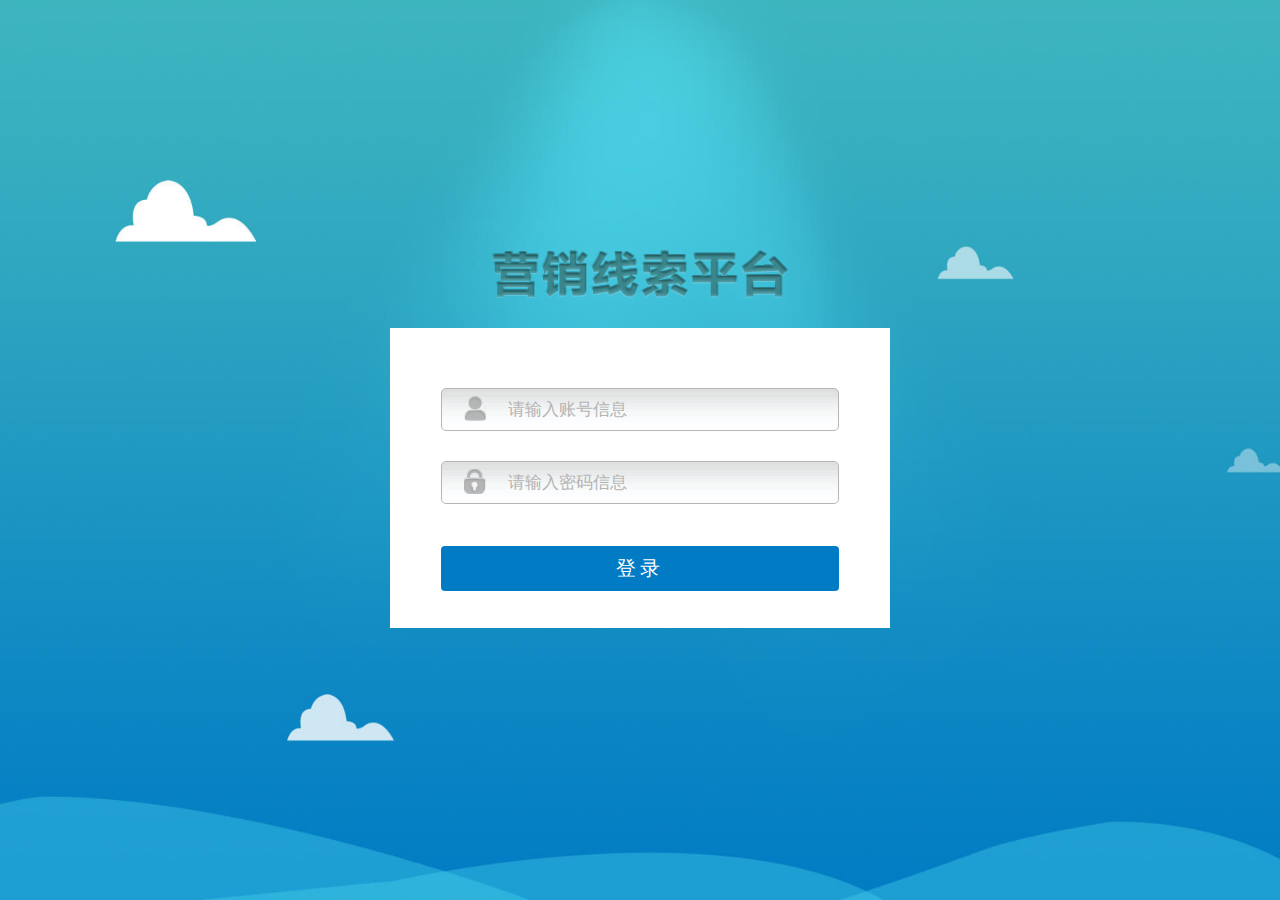
<file: web/dataview.html>
<!DOCTYPE html>
<html>
<head lang="en">
    <meta charset="UTF-8">
    <title>数据视图-营销线索平台</title>
    <meta http-equiv="content-type" content="text/html;charset=utf-8">
    <meta name="viewport" content="width=device-width, initial-scale=1.0, maximum-scale=1.0, user-scalable=0"/>
    <link rel="stylesheet" href="css/normalize.min.css">
    <link rel="stylesheet" href="css/bootstrap.min.css">
    <link rel="stylesheet" href="css/page/data-view.css?v=w16a01c18">

    <script src="js/jquery-1.11.3.min.js"></script>
    <script src="js/echarts-all.min.js"></script>
    <script src="js/json2.min.js"></script>
    <script src="js/bootstrap.min.js"></script>
    <script src="js/vue.min.js"></script>
</head>
<body>
    <div class="data-view" id="dataview">
        <div class="box-top">
            <div class="top-title">
                <img src="images/title.png">
            </div>
            <div class="top-title-bottom"></div>
            <!--<a href="statistics.html"></a>-->
            <div class="top-times">
                <span class="month-pre" v-on:click="search_pre()"></span>
                <p></p>
                <span class="month-next" v-on:click="search_next()"></span>
            </div>
        </div>
        <div class="box box-1">
            <div class="box-title">
                <h3>省市营销线索排名Top10</h3>
                <div class="box-title-bottom"></div>
            </div>
            <div class="box-charts" id="chart-bar-1"></div>
        </div>
        <div class="box box-2">
            <div class="box-title">
                <h3>线索评价分布情况</h3>
                <div class="box-title-bottom"></div>
            </div>
            <div class="box-charts" id="chart-bar-2"></div>
        </div>
        <div class="box box-3">
            <div class="box-info-1">
                <div class="info-wrap-1">
                    <div class="wrap-title">线索总量</div>
                    <div class="wrap-content"><span id="clue-totalcount">0</span><span class="content-end">条</span></div>
                </div>
                <div class="info-wrap-1">
                    <div class="wrap-title">当月新增线索量</div>
                    <div class="wrap-content"><span class="content-begin">+</span><span id="clue-addcount">0</span><span class="content-end">条</span></div>
                </div>
            </div>
            <div class="box-charts" id="chart-map-1" style="width: 810px;height: 660px;position: relative;top: 40px;left: -15px;"></div>
            <div class="box-timeline">
                <div class="time-line"></div>
                <span class="line-symbol s1"></span>
                <span class="line-symbol s2"></span>
                <span class="line-symbol s3"></span>
                <span class="line-symbol s4"></span>
                <span class="line-symbol s5"></span>
                <span class="line-symbol-title t1">8月</span>
                <span class="line-symbol-title t2">9月</span>
                <span class="line-symbol-title t3">10月</span>
                <span class="line-symbol-title t4">11月</span>
                <span class="line-symbol-title t5">12月</span>
            </div>
        </div>
        <div class="box box-4">
            <div class="box-title">
                <h3>当月线索接通率</h3>
                <div class="box-title-bottom"></div>
            </div>
            <div class="box-charts charts-circle" id="chart-progress-1" style="height: 235px;">
                <div class="chart-circle circle-green">
                    <div class="circle-inner" id="connect-jishu">
                        <span>技术</span>
                        <h3>0%</h3>
                        <div class="progressing"></div>
                    </div>
                </div>
                <div class="chart-circle circle-blue">
                    <div class="circle-inner" id="connect-shichang">
                        <span>市场</span>
                        <h3>0%</h3>
                        <div class="progressing"></div>
                    </div>
                </div>
                <div class="chart-circle circle-cyan">
                    <div class="circle-inner" id="connect-qita">
                        <span>其他</span>
                        <h3>0%</h3>
                        <div class="progressing"></div>
                    </div>
                </div>
            </div>
            <div class="box-info">
                <div class="info-wrap">
                    <div class="wrap-title">线索接通总量</div>
                    <div class="wrap-content" id="connect-totalcount">0</div>
                </div>
                <div class="info-wrap">
                    <div class="wrap-title">线索接通率</div>
                    <div class="wrap-content" id="connect-rate">0</div>
                </div>
            </div>
        </div>
        <div class="box box-5">
            <div class="box-title">
                <h3>当月线索意向率</h3>
                <div class="box-title-bottom"></div>
            </div>
            <div class="box-charts charts-circle" id="chart-progress-2" style="height: 235px;">
                <div class="chart-circle circle-green">
                    <div class="circle-inner" id="intented-jishu">
                        <span>技术</span>
                        <h3>0%</h3>
                        <div class="progressing"></div>
                    </div>
                </div>
                <div class="chart-circle circle-blue">
                    <div class="circle-inner" id="intented-shichang">
                        <span>市场</span>
                        <h3>0%</h3>
                        <div class="progressing"></div>
                    </div>
                </div>
                <div class="chart-circle circle-cyan">
                    <div class="circle-inner" id="intented-qita">
                        <span>其他</span>
                        <h3>0%</h3>
                        <div class="progressing"></div>
                    </div>
                </div>
            </div>
            <div class="box-info">
                <div class="info-wrap">
                    <div class="wrap-title">线索意向总量</div>
                    <div class="wrap-content" id="intented-totalcount">0</div>
                </div>
                <div class="info-wrap">
                    <div class="wrap-title">线索意向率</div>
                    <div class="wrap-content" id="intented-rate">0</div>
                </div>
            </div>
        </div>
        <div class="box box-6">
            <div class="box-title">
                <h3>当月动态线索量</h3>
                <div class="box-title-bottom"></div>
            </div>
            <div class="box-charts" id="chart-bar-3" style="width: 480px;height: 230px; float: left;">
                <ul class="chart-bar">
                    <li>
                        <span>技术</span>
                        <div class="progress-border" id="clue-jishu">
                            <div class="progress-c1"></div>
                            <div class="progress-c2"></div>
                        </div>
                    </li>
                    <li>
                        <span>市场</span>
                        <div class="progress-border" id="clue-shichang">
                            <div class="progress-c1"></div>
                            <div class="progress-c2"></div>
                        </div>
                    </li>
                    <li>
                        <span>其他</span>
                        <div class="progress-border" id="clue-qita">
                            <div class="progress-c1"></div>
                            <div class="progress-c2"></div>
                        </div>
                    </li>
                </ul>
            </div>
            <div class="box-info float-right">
                <div class="info-wrap">
                    <div class="wrap-title">动态线索总量</div>
                    <div class="wrap-content" id="clue-total">0</div>
                </div>
                <div class="info-wrap">
                    <div class="wrap-title">新增线索量</div>
                    <div class="wrap-content" id="clue-add">0</div>
                </div>
            </div>
        </div>
        <div class="box box-7">
            <table border="0" cellpadding="0" cellspacing="0" class="box-table">
                <thead>
                    <tr>
                        <td style="width: 10%;">&nbsp;</td>
                        <td style="width: 30%;">科目</td>
                        <td style="width: 15%;">技术</td>
                        <td style="width: 15%;">其他</td>
                        <td style="width: 15%;">市场</td>
                        <td style="width: 15%;">合计</td>
                    </tr>
                </thead>
                <tbody></tbody>
            </table>
        </div>
        <div class="box-icon icon-logo">
            <img src="images/logo-big.png">
        </div>
        <div class="box-icon icon-right">
            <div class="line line-top"></div>
            <div class="line line-bottom"></div>
        </div>
        <div class="box-icon icon-menu">
            <ul>
                <li class="current" style="display: none;"><a href="dataview.html"><span class="dataview"></span><p>数据视图</p></a></li>
                <li style="display: none;"><a href="statistics.html"><span class="static"></span><p>数据统计</p></a></li>
                <li><a href="datalist.html"><span class="data"></span><p>检索与推送</p></a></li>
            </ul>
            <div class="menu-icon out"></div>
        </div>
    </div>
    <div class="modal-shade" id="modal-shade">
        <div class="loading">
            <span></span>
            <span></span>
            <span></span>
            <span></span>
            <span></span>
            <span></span>
            <span></span>
            <span></span>
        </div>
    </div>
    <script src="js/page/base.js?v=w16a01c18"></script>
    <script src="js/page/dataview.js?v=w16a01c18"></script>
</body>
</html>
</file>
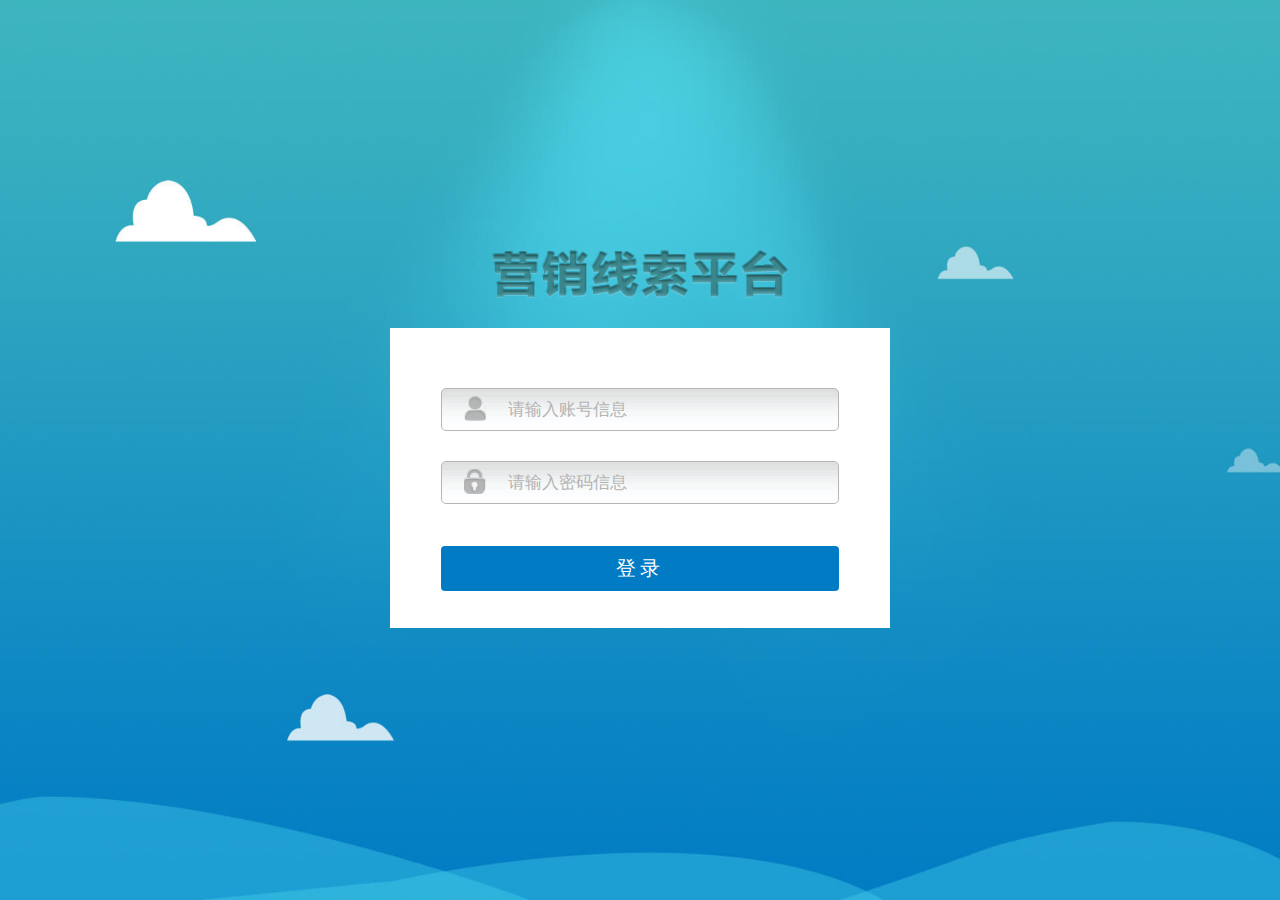
<file: web/login.html>
<!DOCTYPE html>
<html>
<head lang="en">

</head><meta charset="UTF-8">
<title>登录-营销线索平台</title>
<meta http-equiv="content-type" content="text/html;charset=utf-8">
<meta name="viewport" content="width=device-width,initial-scale=1">
<link rel="stylesheet" href="css/normalize.min.css">
<link rel="stylesheet" href="css/bootstrap.min.css">
<link rel="stylesheet" href="css/page/login.css?v=w16a01c18">
<body>
    <div class="container login">
        <div class="content">
            <div class="title">
                <img src="images/login-title.png"/>
            </div>
            <div class="box">
                <div class="input">
                    <span class="icon-user"></span><input id="username" type="text" value="" class="input-text" placeholder="请输入账号信息"/>
                </div>
                <div class="input">
                    <span class="icon-password"></span><input id="password" type="password" value="" class="input-text" placeholder="请输入密码信息"/>
                </div>
                <div class="msg"></div>
                <button type="button" class="btn" id="login-btn">登录</button>
            </div>
        </div>
    </div>
    <!--javascript-->
    <script src="js/jquery-1.11.3.min.js"></script>
    <script src="js/bootstrap.min.js"></script>
    <script src="js/vue.min.js"></script>
    <script src="js/page/base.js?v=w16a01c18"></script>
    <script src="js/page/login.js?v=w16a01c18"></script>
</body>
</html>
</file>
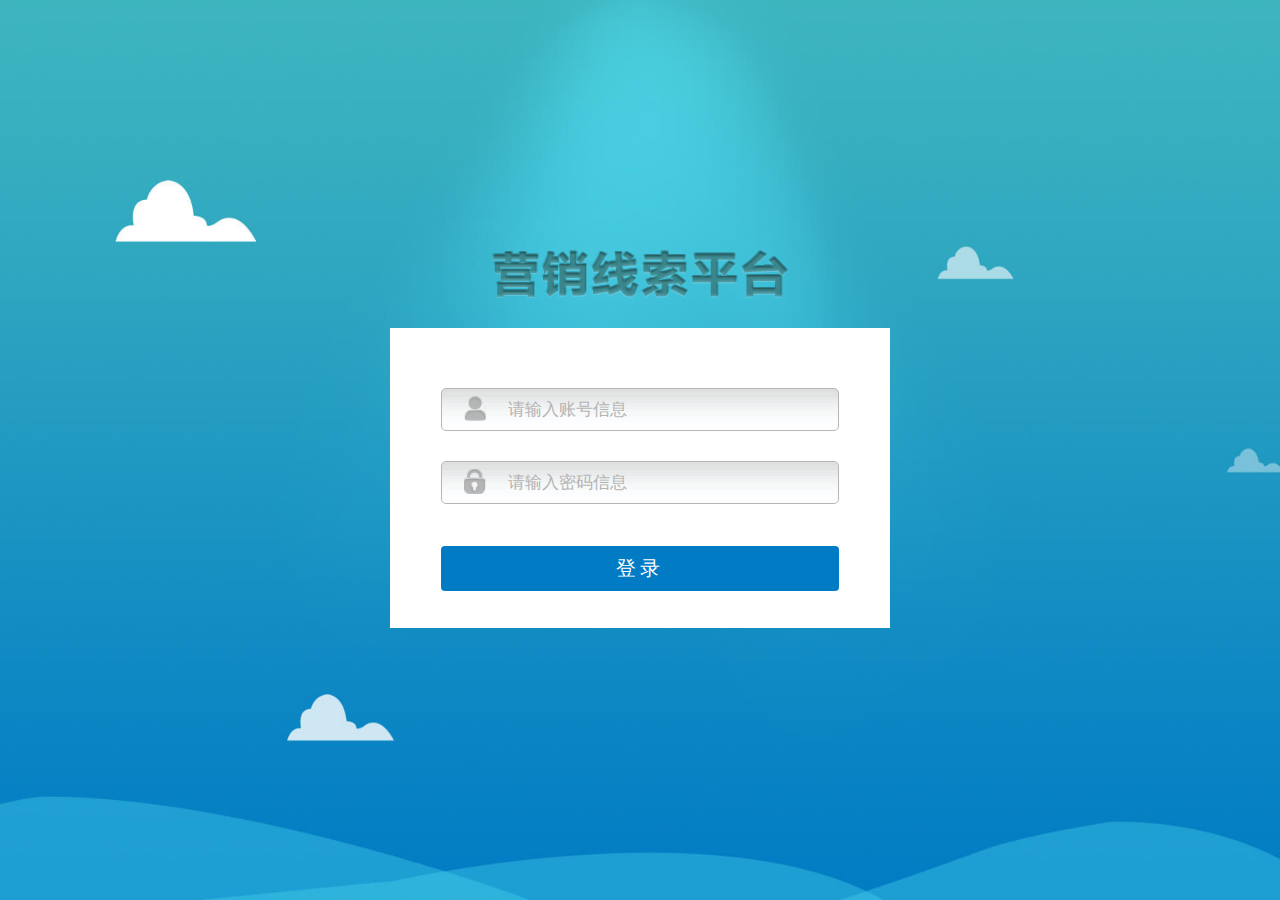
<file: web/setting.html>
<!DOCTYPE html>
<html>
<head lang="en">
    <meta charset="UTF-8">
    <title>密码修改-营销线索平台</title>
    <meta http-equiv="content-type" content="text/html;charset=utf-8">
    <meta name="viewport" content="width=device-width, initial-scale=1.0, maximum-scale=1.0, user-scalable=0"/>
    <link rel="stylesheet" href="css/normalize.min.css">
    <link rel="stylesheet" href="css/bootstrap.min.css">
    <link rel="stylesheet" href="css/page/setting.css?v=w16a01c18">
</head>
<body>
    <div class="containers" id="settings">
        <div class="header">
            <div class="logo">
                <img src="images/logo.png"/>
                <div class="logo-title">营销线索管理平台</div>
            </div>
            <div class="logout" onclick="logout()">
                <a href="javascript:void(0)" title="退出登录"></a>
            </div>
            <div class="user-setting" v-if="user.role!='manager'">
                <span class="icon-setting" title="个人设置"></span>
                <div class="user-setting-list">
                    <ul>
                        <li>
                            <a href="history.html">
                                <span class="user-success"></span>
                                <span class="user-font">推送成功</span>
                            </a>
                        </li>
                        <li>
                            <a href="history_failed.html">
                                <span class="user-failed"></span>
                                <span class="user-font">推送失败</span>
                            </a>
                        </li>
                        <li>
                            <a href="setting.html">
                                <span class="user-password"></span>
                                <span class="user-font">密码修改</span>
                            </a>
                        </li>
                    </ul>
                </div>
            </div>
            <div class="user-setting" v-if="user.role=='manager'" onclick="window.location.href='setting.html'">
                <span class="icon-setting" title="个人设置"></span>
            </div>
            <div class="user-info">
                <div class="user-info-inner">
                    <span class="user-icon"></span>
                    <span class="user-name">{{user.username}}</span>
                </div>
            </div>
        </div>
        <div class="content">
            <div class="main">
                <!--密码修改-->
                <div class="base-group" id="setting">
                    <div class="group-title">
                        <ul class="tab-title">
                            <li>密码修改</li>
                        </ul>
                    </div>
                    <div class="group-content">
                        <div class="tab-content">
                            <div class="tab-item">
                                <div class="group-inline">
                                    <div class="group-inline-item">原密码：</div>
                                    <div class="group-inline-item">
                                        <input type="password" class="text-common" value="" id="oldPassword" placeholder="请输入原密码">
                                    </div>
                                    <div class="group-inline-item"><span class="msg-wrong hidden">原密码不能为空</span></div>
                                </div>
                                <div class="group-inline">
                                    <div class="group-inline-item">新密码：</div>
                                    <div class="group-inline-item">
                                        <input type="password" class="text-common" value="" id="newPassword" placeholder="请输入新密码">
                                    </div>
                                    <div class="group-inline-item"><span class="msg-wrong hidden">新密码不能为空/密码为6-16位数字</span></div>
                                </div>
                                <div class="group-inline">
                                    <div class="group-inline-item">确认密码：</div>
                                    <div class="group-inline-item">
                                        <input type="password" class="text-common" value="" id="anewPassword" placeholder="请再次输入新密码">
                                    </div>
                                    <div class="group-inline-item"><span class="msg-wrong hidden">两次密码输入不一致</span></div>
                                </div>
                                <div class="group-inline">
                                    <div class="group-inline-item">&nbsp;</div>
                                    <div class="group-inline-item">
                                        <button type="button" class="btn-common" v-on:click="submit">确认</button>
                                    </div>
                                </div>
                            </div>
                        </div>
                    </div>
                </div>
            </div>
            <div class="aside">
                <ul>
                    <li v-if="user.id==4"><a href="dataview.html"><span class="dataview"></span><p>数据视图</p></a></li>
                    <li v-if="user.role!='user'"><a href="statistics.html"><span class="static"></span><p>数据统计</p></a></li>
                    <li v-if="user.role!='manager'"><a href="datalist.html"><span class="data"></span><p>检索与推送</p></a></li>
                </ul>
            </div>
        </div>
        <!--modal-alert-->
        <div class="modal fade modal-alert" id="alert-modal" tabindex="-1" role="dialog" aria-hidden="true">
            <div class="modal-dialog">
                <div class="modal-content">
                    <div class="modal-header">
                        <button type="button" class="close" data-dismiss="modal" aria-hidden="true">&times;</button>
                    </div>
                    <div class="modal-body">
                        <h2>密码修改成功</h2>
                    </div>
                    <div class="modal-footer">
                        <button type="button" class="btn-common" data-dismiss="modal">确定</button>
                    </div>
                </div>
            </div>
        </div>
    </div>
    <!--javascript-->
    <script src="js/jquery-1.11.3.min.js"></script>
    <script src="js/json2.min.js"></script>
    <script src="js/bootstrap.min.js"></script>
    <script src="js/vue.min.js"></script>
    <script src="js/page/base.js?v=w16a01c18"></script>
    <script src="js/page/setting.js?v=w16a01c18"></script>
</body>
</html>
</file>
<file: web/css/page/data-view.css>
*{margin:0;padding:0}html{height:100%;overflow:hidden}body{width:1920px;height:1080px;background:url(../../images/bg.jpg) 0 0/100% 100%;transform:scale(.711458,.612963);transform-origin:left top 0}.data-view{position:absolute;top:0;left:0;width:100%;height:100%}.data-view .box,.data-view .box-icon{position:absolute!important;margin:0!important}.data-view .box{border-top:4px solid #004481;border-bottom:4px solid #05132e;background:linear-gradient(67deg,rgba(13,26,73,.23),rgba(13,26,73,1))}.data-view .box-top{top:0;left:0;width:100%;height:120px;position:relative;top:0;left:0}.data-view .box-top .top-title{width:276px;height:35px;margin:20px auto 0;position:relative;top:10px}.data-view .box-top .top-title-bottom{width:734px;height:84px;margin:0 auto;background:url(../../images/title-bottom.gif)}.data-view .box-top a{display:inline-block;width:34px;height:34px;background:url(../../images/return.png);position:absolute;top:10px;left:30px}.data-view .box-top .top-times{position:absolute;top:15px;right:30px;color:#008ff0}.data-view .box-top .top-times span{float:left;display:inline-block;width:19px;height:19px;margin-left:10px;margin-right:10px;cursor:pointer}.data-view .box-top .top-times span.month-pre{width:19px;height:19px;background:url(../../images/date_left.png)}.data-view .box-top .top-times span.month-next{width:18px;height:18px;background:url(../../images/date_right.png)}.data-view .box-top .top-times p{float:left;position:relative;top:-2px;font-size:18px}.data-view .box-1{top:120px;left:30px;width:360px;height:430px}.data-view .box-2{top:570px;left:30px;width:360px;height:370px}.data-view .box-3{top:120px;left:410px;width:780px;height:930px}.data-view .box-4{top:120px;left:1210px;width:325px;height:370px}.data-view .box-5{top:120px;left:1545px;width:325px;height:370px}.data-view .box-6{top:510px;left:1210px;width:660px;height:280px}.data-view .box-7{top:810px;left:1210px;width:660px;height:240px}.data-view .box .box-title{height:20px;padding:0 20px}.data-view .box .box-title h3{color:#fff;font-size:18px;font-weight:400;line-height:20px}.data-view .box .box-title .box-title-bottom{width:156px;height:5px;background:url(../../images/view-icon.png)}.data-view .box .box-timeline{width:700px;height:100px;margin:0 auto;position:relative;top:100px}.data-view .box .box-timeline .time-line{width:100%;height:4px;background-color:#00f0ed}.data-view .box .box-timeline .line-symbol{display:inline-block;width:8px;height:8px;background-color:#00f0ed;-webkit-border-radius:50%;-moz-border-radius:50%;border-radius:50%;position:relative;top:-13px}.data-view .box .box-timeline .line-symbol.s1{left:0}.data-view .box .box-timeline .line-symbol.s2{left:160px}.data-view .box .box-timeline .line-symbol.s3{left:320px}.data-view .box .box-timeline .line-symbol.s4{left:490px}.data-view .box .box-timeline .line-symbol.s5{left:650px}.data-view .box .box-timeline .line-symbol-title{color:#fff;font-size:14px;position:relative;top:10px}.data-view .box .box-timeline .line-symbol-title.t1{left:-65px}.data-view .box .box-timeline .line-symbol-title.t2{left:80px}.data-view .box .box-timeline .line-symbol-title.t3{left:220px}.data-view .box .box-timeline .line-symbol-title.t4{left:370px}.data-view .box .box-timeline .line-symbol-title.t5{left:510px}.data-view .box .box-info-1{width:480px;height:80px;position:relative;top:40px;left:40px}.data-view .box .box-info-1 .info-wrap-1{width:210px;height:80px;margin-right:20px;background-color:transparent;border-left:10px solid #007bc4;float:left}.data-view .box .box-info-1 .info-wrap-1 .wrap-title{color:#008ff0;font-size:18px;line-height:26px;padding-left:8px}.data-view .box .box-info-1 .info-wrap-1 .wrap-content{color:#fff;font-size:36px;line-height:60px;text-align:right;padding-right:8px}.data-view .box .box-info-1 .info-wrap-1 .wrap-content span.content-end{color:#008ff0;font-size:30px}.data-view .box .box-info-1 .info-wrap-1 .wrap-content span.content-begin{color:#ef4b04}.data-view .box .box-info{width:305px;height:80px;margin:0 auto}.data-view .box .box-info.float-right{width:150px;height:200px;margin-top:20px;margin-right:15px;float:right}.data-view .box .box-info .info-wrap{width:150px;height:80px;background-color:rgba(0,123,255,.1);margin-right:5px;float:left}.data-view .box .box-info.float-right .info-wrap{margin-right:0;margin-bottom:5px;float:none}.data-view .box .box-info .info-wrap:last-child{margin-right:0}.data-view .box .box-info .info-wrap .wrap-title{color:#008ff0;font-size:16px;line-height:30px;padding-left:8px}.data-view .box .box-info .info-wrap .wrap-content{color:#fff;font-size:30px;line-height:50px;text-align:right;padding-right:8px}.data-view .box .box-charts.charts-circle{position:relative;top:0;left:0}.data-view .box .box-charts .chart-circle{width:110px;height:110px;background-color:transparent;border:6px solid #fff;-webkit-border-radius:50%;-moz-border-radius:50%;border-radius:50%}.data-view .box .box-charts .circle-green{border-color:#00f964;position:absolute;top:20px;left:106px}.data-view .box .box-charts .circle-blue{border-color:#0247ed;position:absolute;top:112px;left:30px}.data-view .box .box-charts .circle-cyan{border-color:#00f0ed;position:absolute;top:112px;left:182px}.data-view .box .box-charts .chart-circle .circle-inner{width:88px;height:88px;background-color:transparent;-webkit-border-radius:50%;-moz-border-radius:50%;border-radius:50%;margin:5px auto;overflow:hidden;position:relative;top:0;left:0}.data-view .box .box-charts .chart-circle .circle-inner span{display:inline-block;color:#fff;font-size:14px;text-align:center;width:100%;position:absolute;top:0;left:0}.data-view .box .box-charts .chart-circle .circle-inner h3{color:#fff;font-size:36px;text-align:center;line-height:60px;position:relative;z-index:999}.data-view .box .box-charts .chart-circle .circle-inner .progressing{width:100%;height:100%;position:absolute;left:0;bottom:0}.data-view .box .box-charts .circle-green .circle-inner .progressing{background-color:#00f964}.data-view .box .box-charts .circle-blue .circle-inner .progressing{background-color:#0247ed}.data-view .box .box-charts .circle-cyan .circle-inner .progressing{background-color:#00f0ed}.data-view .box .box-charts .circle-green .circle-inner span{color:#00f964}.data-view .box .box-charts .circle-blue .circle-inner span{color:#0247ed}.data-view .box .box-charts .circle-cyan .circle-inner span{color:#00f0ed}.data-view .box .box-charts .chart-bar{padding-top:50px;padding-left:20px}.data-view .box .box-charts .chart-bar li{height:50px}.data-view .box .box-charts .chart-bar li span{float:left;color:#fff;font-size:14px}.data-view .box .box-charts .chart-bar li .progress-border{float:left;width:400px;height:20px;background-color:transparent;border:1px solid #e3e3e3;-webkit-border-radius:10px;-moz-border-radius:10px;border-radius:10px;margin-left:8px;overflow:hidden}.data-view .box .box-charts .chart-bar li .progress-border .progress-c1{width:100%;height:20px;background-color:#00f0ed;-webkit-border-radius:10px;-moz-border-radius:10px;border-radius:10px;position:relative;top:-1px;left:-1px;float:left;z-index:200}.data-view .box .box-charts .chart-bar li .progress-border .progress-c2{width:100%;height:20px;background-color:#0247ed;-webkit-border-radius:10px;-moz-border-radius:10px;border-radius:10px;position:relative;top:-1px;left:-12px;float:left;z-index:100}.data-view table.box-table{width:100%;border:0;color:#fff;font-size:16px;line-height:46px;text-align:center}.data-view table.box-table thead tr{background-color:rgba(0,123,255,.1);color:#008ff0}.data-view table.box-table tbody tr{background-color:rgba(10,39,50,.5)}.data-view table.box-table tbody tr:nth-child(2n){background-color:rgba(10,39,50,.25)}.data-view table.box-table tbody tr td:first-child{text-align:left}.data-view table.box-table tbody tr td:first-child span{display:inline-block;width:40px;height:40px;background-color:rgba(0,123,255,.2);-webkit-border-radius:50%;-moz-border-radius:50%;border-radius:50%;color:#fff;line-height:40px;text-align:center}.data-view .icon-logo{top:960px;left:30px;width:360px;height:94px;text-align:center}.data-view .icon-logo img{height:100%}.data-view .icon-right{top:120px;left:1880px;width:10px;height:930px;border-top:4px solid #65f5f3;border-bottom:4px solid #65f5f3}.data-view .icon-right .line{width:4px;height:930px;margin:0 auto}.data-view .icon-right .line-top{height:370px;background-color:#65f5f3}.data-view .icon-right .line-bottom{height:560px;background-color:#065789}#chart-bar-1{width:450px;height:430px;position:relative;top:-20px;left:-10px}#chart-bar-2{width:460px;height:360px;position:relative;top:-15px;left:-30px}.data-view .icon-menu{width:92px;height:995px;left:-80px;top:85px;position:relative}.data-view .icon-menu ul{width:80px;height:995px;padding:.1px 0 0;background-color:#14276b}.data-view .icon-menu ul li{width:100%;height:100px;color:#9f9f9f;font-size:14px;text-align:center;padding:0;margin:0}.data-view .icon-menu ul li:hover{background:#007bc4}.data-view .icon-menu ul li span:first-child{display:inline-block;width:16px;height:18px;margin-bottom:4px;background:url(../../images/sicons.png) 0 0 no-repeat}.data-view .icon-menu ul li a{display:inline-block;width:100%;height:100%;padding:30px 0;color:#9f9f9f;font-size:14px;text-align:center;text-decoration:none}.data-view .icon-menu ul li span.data{background-position:-3px -3px}.data-view .icon-menu ul li span.history{background-position:-3px -81px}.data-view .icon-menu ul li span.static{background-position:-3px -45px}.data-view .icon-menu ul li span.setting{background-position:-3px -120px}.data-view .icon-menu ul li span.dataview{background-position:-3px -250px}.data-view .icon-menu ul li.current{background-color:#007bc4}.data-view .icon-menu ul li.current a{color:#fff}.data-view .icon-menu ul li.current span.data{background-position:-3px -24px}.data-view .icon-menu ul li.current span.history{background-position:-3px -100px}.data-view .icon-menu ul li.current span.static{background-position:-3px -63px}.data-view .icon-menu ul li.current span.setting{background-position:-3px -139px}.data-view .icon-menu ul li.current span.dataview{background-position:-3px -230px}.data-view .icon-menu .menu-icon{width:12px;height:100px;position:absolute;top:50%;left:78px;margin-top:-80px;cursor:pointer}.data-view .icon-menu .menu-icon.out{background:url(../../images/out.png)}.data-view .icon-menu .menu-icon.off{background:url(../../images/off.png)}.modal-shade{width:100%;height:100%;margin:0 auto;background-color:rgba(9,6,24,.95);position:fixed;top:0;left:0;z-index:9999}.loading{width:120px;height:120px;position:relative;top:50%;margin:-60px auto}.loading span{display:inline-block;width:20px;height:20px;border-radius:50%;background:#2e1f7a;position:absolute;-webkit-animation:load 1.04s ease infinite}@-webkit-keyframes load{0%{opacity:1}100%{opacity:.2}}.loading span:nth-child(1){left:0;top:50%;margin-top:-8px;-webkit-animation-delay:.13s}.loading span:nth-child(2){left:14px;top:14px;-webkit-animation-delay:.26s}.loading span:nth-child(3){left:50%;top:0;margin-left:-8px;-webkit-animation-delay:.39s}.loading span:nth-child(4){top:14px;right:14px;-webkit-animation-delay:.52s}.loading span:nth-child(5){right:0;top:50%;margin-top:-8px;-webkit-animation-delay:.65s}.loading span:nth-child(6){right:14px;bottom:14px;-webkit-animation-delay:.78s}.loading span:nth-child(7){bottom:0;left:50%;margin-left:-8px;-webkit-animation-delay:.91s}.loading span:nth-child(8){bottom:14px;left:14px;-webkit-animation-delay:1.04s}
</file>
<file: web/css/page/login.css>
@charset "utf-8";html{width:100%;height:100%;min-width:1280px;min-height:630px;font-family:"微软雅黑"}body{width:100%;height:100%;background:url(../../images/login-bg.jpg);-moz-background-size:100% 100%;background-size:100% 100%}.login{width:100%;height:100%;padding-top:1px}.login .content{width:500px;height:400px;position:absolute;top:50%;left:50%;margin-top:-200px;margin-left:-250px;text-align:center}.login .content .title{width:296px;height:48px;margin:0 auto 30px;text-align:center}.login .content .title img{width:100%;height:100%}.login .content .box{width:500px;height:300px;padding-top:60px;background-color:#fff;margin:0 auto 20px}.login .content .input{width:398px;height:43px;border:1px solid #b5b5b5;-webkit-border-radius:5px;-moz-border-radius:5px;border-radius:5px;background:url(../../images/input-bg.png) 0 0 repeat-x;padding:0;margin:0 auto;text-align:left;color:#333;font-size:17px;clear:both}.login .content .input-focus{border-color:#007bc4}.login .content .input:nth-child(1){margin-bottom:30px}.login .content .input:nth-child(2){margin-bottom:8px}.login .content .input span{float:left;display:inline-block;width:22px;height:25px;margin:7px 20px 0 22px}.login .content .input .icon-user{background:url(../../images/icons.png) 0 -100px no-repeat}.login .content .input .icon-password{background:url(../../images/icons.png) -22px -100px no-repeat}.login .content .input input{float:left;width:330px;height:42px;border:none;outline:0;background-color:transparent;line-height:40px}.login .content .msg{width:398px;height:14px;margin:0 auto 20px;color:#ff4040;font-size:12px;text-align:right;line-height:14px}.login .content .btn{width:398px;height:45px;margin:0 auto;background-color:#007bc4;color:#fff;font-size:20px;letter-spacing:4px}.login .content .btn-disabled{background-color:#b4b4b4}.login .content a{color:#fff;font-size:14px;text-decoration:underline}:-moz-placeholder{color:#b4b4b4}::-moz-placeholder{color:#b4b4b4}input:-ms-input-placeholder{color:#b4b4b4}input::-webkit-input-placeholder{color:#b4b4b4}
</file>
<file: web/css/page/setting.css>
@charset "utf-8";body,html{width:100%;height:100%;min-width:1280px;min-height:630px;margin:0;padding:0;border:none;background-color:#f6f6f6;color:#000;font-size:14px;font-family:"微软雅黑","宋体"}dd,dl,dt,li,ol,ul{margin:0;padding:0;list-style-type:none}a,a:hover{text-decoration:none;color:#fff}.containers{width:100%;height:100%;min-width:1280px;min-height:630px;border:none;background-color:#f6f6f6}.containers .header{width:100%;height:59px;min-width:1280px;background-color:#354052;border-bottom:1px solid #243142;clear:both}.containers .header .logo{float:left;width:300px;height:30px;margin-top:15px;margin-left:20px}.containers .header .logo img{float:left;width:112px;margin-right:16px}.containers .header .logo .logo-title{float:left;color:#fff;font-size:19px;font-weight:600}.containers .header .logout{float:right;margin:9px 20px 0 0;width:59px;height:40px;background:url(../../images/sicons.png) -84px -76px no-repeat;border-left:1px solid #222e3c;text-align:center;cursor:pointer}.containers .header .logout a{display:inline-block;width:19px;height:19px;background:url(../../images/sicons.png) -50px -3px no-repeat;text-decoration:none;margin-top:10px}.containers .header .logout:hover{background-image:none;background-color:#222e3c;border-top-right-radius:5px;border-bottom-right-radius:5px}.containers .header .logout:hover a{background-position:-74px -2px}.containers .header .user-setting{float:right;margin-top:9px;width:59px;height:40px;background:url(../../images/sicons.png) -84px -30px no-repeat;border-left:1px solid #222e3c;text-align:center;cursor:pointer;position:relative;top:0;left:0}.containers .header .user-setting .icon-setting{display:inline-block;width:19px;height:19px;background:url(../../images/sicons.png) -95px -3px no-repeat;text-decoration:none;margin-top:10px}.containers .header .user-setting.current,.containers .header .user-setting:hover{background-image:none;background-color:#222e3c}.containers .header .user-setting.current .icon-setting,.containers .header .user-setting:hover .icon-setting{background-position:-119px -3px}.containers .header .user-setting-list{display:none;z-index:9999;position:absolute;top:34px;left:-28px;width:116px;height:233px;background:url(../../images/u-s-bg.png) top left no-repeat;overflow:hidden}.containers .header .user-setting-list ul{padding-top:15px}.containers .header .user-setting-list ul li{padding-top:15px;height:70px}.containers .header .user-setting-list ul li a{display:inline-block;height:100%;padding-bottom:10px;border-bottom:1px solid #007bc4}.containers .header .user-setting-list ul li:last-child a{border-bottom:none}.containers .header .user-setting-list ul li span:first-child{display:block;width:18px;height:18px;margin:0 auto 10px}.containers .header .user-setting-list ul li .user-success{background:url(../../images/sicons.png) -41px -163px no-repeat}.containers .header .user-setting-list ul li .user-failed{background:url(../../images/sicons.png) -41px -210px no-repeat}.containers .header .user-setting-list ul li .user-password{background:url(../../images/sicons.png) -41px -186px no-repeat}.containers .header .user-setting-list ul li .user-font{color:#007bc4;font-size:14px;text-align:center}.containers .header .user-setting-list ul li:first-child{border-top-left-radius:5px;border-top-right-radius:5px}.containers .header .user-setting-list ul li:last-child{height:71px;border-bottom-left-radius:5px;border-bottom-right-radius:5px}.containers .header .user-setting-list ul li:hover{width:102px;margin:0 auto;background-color:#007bc4}.containers .header .user-setting-list ul li:hover .user-success{background-position:-22px -163px}.containers .header .user-setting-list ul li:hover .user-failed{background-position:-22px -210px}.containers .header .user-setting-list ul li:hover .user-password{background-position:-22px -186px}.containers .header .user-setting-list ul li:hover .user-font{color:#fff}.containers .header .user-setting:hover .user-setting-list{display:block}.containers .header .user-info{float:right;min-width:98px;height:40px;margin-top:9px;background:url(../../images/u-left.png) top left no-repeat}.containers .header .user-info-inner{height:40px;margin-left:5px;background:url(../../images/u-m.png) 0 0 repeat-x}.containers .header .user-icon{float:left;display:inline-block;width:29px;height:29px;margin-top:6px;margin-left:3px;background:url(../../images/sicons.png) -84px -121px no-repeat}.containers .header .user-name{color:#fff;font-size:15px;line-height:40px;margin-left:6px;margin-right:6px}.containers .header .login-info-list{display:none;position:absolute;top:58px;right:-46px;width:200px;height:200px;background-color:rgba(36,49,66,.6)}.containers .header .login-info:hover .login-info-list{display:block}.containers .content{min-height:550px;padding-left:90px;padding-right:20px;margin:0 auto;overflow:hidden}.containers .content .aside,.containers .content .main{float:left;margin-bottom:-9999px;padding-bottom:9999px}.containers .content .aside{position:relative;width:70px;min-height:550px;left:-90px;margin-left:-100%;background-color:#354052}.containers .content .aside ul{width:100%;padding:.1px 0 0}.containers .content .aside ul li{width:100%;height:80px;color:#9f9f9f;font-size:12px;text-align:center;padding:0;margin:0}.containers .content .aside ul li:hover{background:#007bc4}.containers .content .aside ul li span:first-child{display:inline-block;width:15px;height:18px;margin-bottom:4px;background:url(../../images/sicons.png) 0 0 no-repeat}.containers .content .aside ul li a{display:inline-block;width:100%;height:100%;padding:20px 0;color:#9f9f9f;font-size:12px;text-align:center;text-decoration:none}.containers .content .aside ul li span.data{background-position:-3px -3px}.containers .content .aside ul li span.history{background-position:-3px -81px}.containers .content .aside ul li span.static{background-position:-3px -45px}.containers .content .aside ul li span.setting{background-position:-3px -120px}.containers .content .aside ul li.current{background-color:#007bc4}.containers .content .aside ul li.current a{color:#fff}.containers .content .aside ul li.current span.data{background-position:-3px -24px}.containers .content .aside ul li.current span.history{background-position:-3px -100px}.containers .content .aside ul li.current span.static{background-position:-3px -63px}.containers .content .aside ul li.current span.setting{background-position:-3px -139px}.containers .content .main{width:100%;margin-top:20px;min-height:550px}:-moz-placeholder{color:#b4b4b4}::-moz-placeholder{color:#b4b4b4}input:-ms-input-placeholder{color:#b4b4b4}input::-webkit-input-placeholder{color:#b4b4b4}.text-common{width:348px;height:32px;border:1px solid #b5b5b5;-webkit-border-radius:5px;-moz-border-radius:5px;border-radius:5px;background-color:#fff;outline:0;padding-left:10px;color:#333;font-size:14px;text-align:left;line-height:32px}.text-common.disabled{background-color:#e9e9e9;color:#666;cursor:no-drop}.text-common.dangerous{border-color:#ff4040}.text-common:focus{border:1px solid #007bc4}.btn-common{width:154px;height:32px;border:1px solid #02598d;-webkit-border-radius:5px;-moz-border-radius:5px;border-radius:5px;background-color:#007bc4;outline:0;color:#fff;font-size:14px;text-align:center;line-height:30px;padding:0;margin:0;cursor:pointer}.btn-common:hover{background-color:#02598d}.msg-right{display:inline-block;width:12px;height:8px;margin-left:10px;background:url(../../images/sicons.png) -3px -160px no-repeat}.msg-wrong{margin-left:10px;color:#ff4040}.tab-title{width:100%;height:100%}.tab-title li{float:left;color:#9f9f9f;font-size:16px;text-align:center;line-height:47px;padding:0 12px;margin-left:35px;margin-right:35px;cursor:pointer}.tab-title li.current{border-bottom:3px solid #007bc4}.containers .content .group{width:100%;height:auto;background-color:#fff}.containers .content .group-title{width:100%;height:50px;background-color:#fff;border-bottom:2px solid #e2e2e2}.containers .content .group-content{width:100%;height:auto;min-height:500px;background-color:#fff}.containers .content .group-inline{clear:both;height:34px}.containers .content .group-inline .group-inline-item{float:left;width:30%;color:#333;font-size:14px;line-height:34px}#setting .group-content{padding-top:90px}#setting .group-inline{margin-bottom:13px}#setting .group-inline .group-inline-item:nth-child(1){text-align:right}#setting .group-inline .group-inline-item:nth-child(2){width:355px;text-align:center}#setting .group-inline .group-inline-item .btn-common{margin-top:17px}.modal-alert{width:480px;height:320px;top:50%;left:50%;margin-top:-160px;margin-left:-240px;z-index:9999}.modal-alert .modal-dialog{width:480px}.modal-alert .modal-dialog .modal-header{border-bottom:0}.modal-alert .modal-dialog .modal-body h2{font-size:24px;text-align:center;line-height:40px;margin-bottom:40px}.modal-alert .modal-dialog .modal-footer{border-top:0;text-align:center;padding-bottom:20px}
</file>
